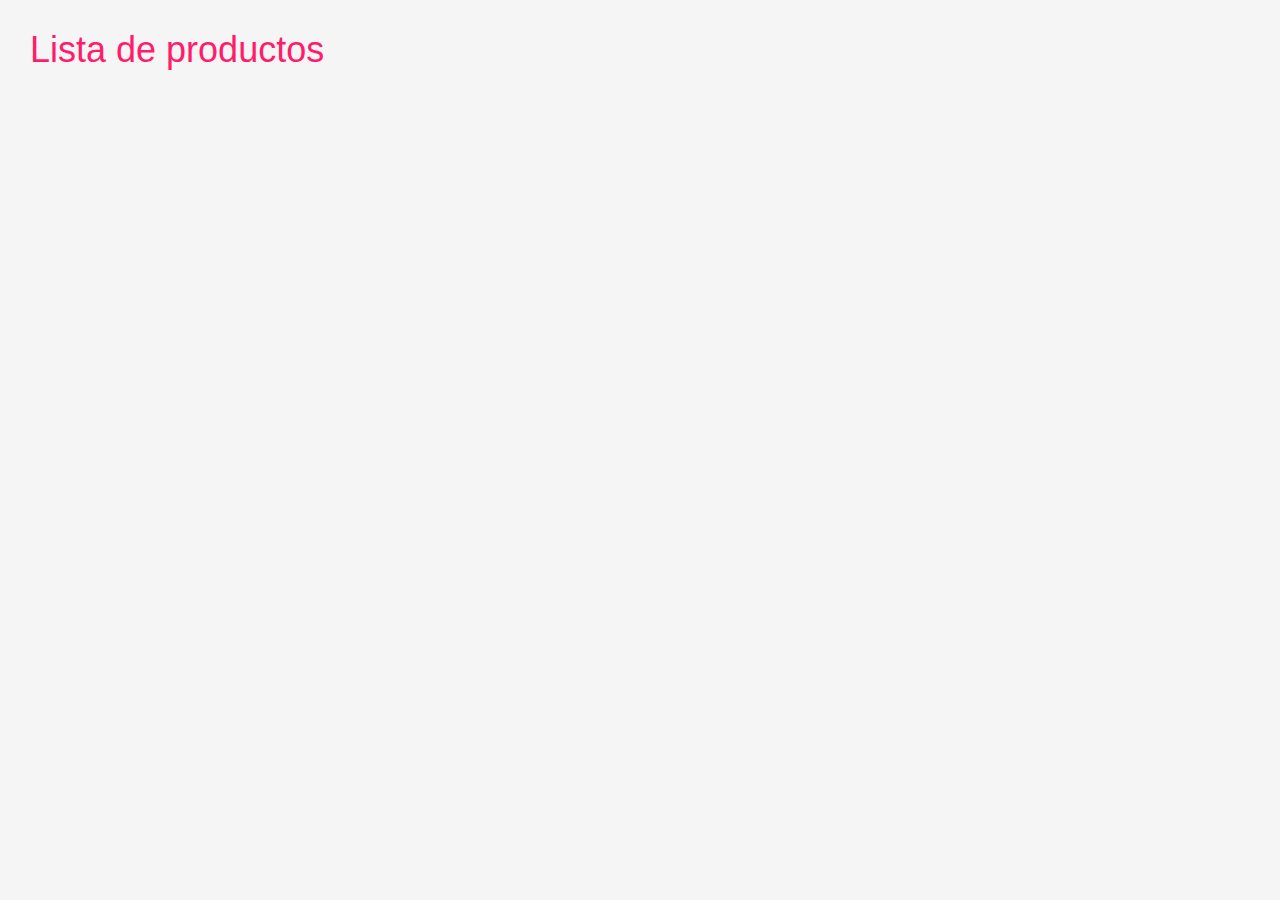
<file: www/index.html>
<!DOCTYPE html>
<html>

<head>
    <meta charset="utf-8">
    <meta name="viewport" content="initial-scale=1, maximum-scale=1, user-scalable=no, width=device-width">
    <title>Lista de productos</title>
    <script src="js/jquery-3.1.1.min.js"></script>
    <script src="js/jquery.mobile-1.4.5.js"></script>
    <link rel="stylesheet" type="text/css" href="css/jquery.mobile-1.4.5.css">
    <link rel="stylesheet" type="text/css" href="css/bootstrap.min.css">
    <link rel="stylesheet" type="text/css" href="css/materialdesignicons.min.css" />
    <link rel="stylesheet" type="text/css" href="css/style.css">
    <script src="js/script.js"></script>
</head>

<body>
  <h1>Lista de productos</h1>
    <div class="row-fluid col-md-12" id="productos">
    </div>
</body>
</html>
</file>
<file: www/css/style.css>
body {
    background-color: whitesmoke;
    font-family: sans-serif;
}

h1 {
    color: #FF1D6B;
    margin: 30px;
}

h2 {
    color: ;
    margin-left: 5px;
}

ul {
    color: darkgrey;
    margin: 30px;
}

.mythumbnail {
    border-radius: 0;
    padding:0;
}

.titlebar{
  background-color: rgba(255,29,57,0.8);
}

.data {
    margin-left: 25px;
    font-weight: bold;
}

.data i{
  font-weight: bolder; 
}
</file>
